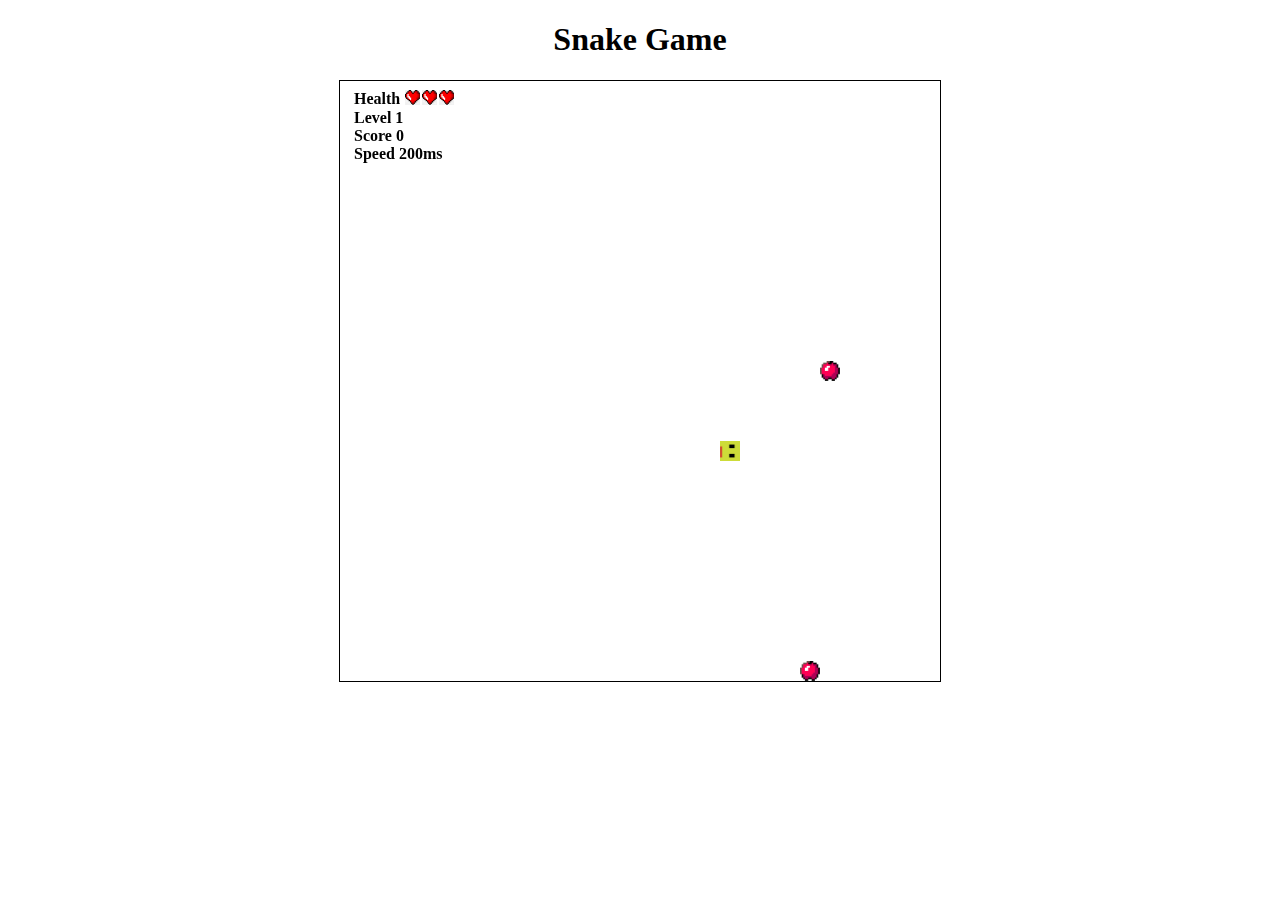
<file: index.html>
<!DOCTYPE html>
<html lang="en">
  <head>
    <meta charset="UTF-8" />
    <meta http-equiv="X-UA-Compatible" content="IE=edge" />
    <meta name="viewport" content="width=device-width, initial-scale=1.0" />
    <title>SE FE-5 Kelompok 4</title>
    <!-- Style -->
    <link rel="stylesheet" href="./assets/css/style.css" />
  </head>
  <body onload="draw();">
    <img id="snakeHead" src="./assets/image/head.png" style="display: none" />
    <img id="snakeBody" src="./assets/image/body.png" style="display: none" />
    <img id="apple" src="./assets/image/apple.png" style="display: none" />
    <h1>Snake Game</h1>
    <div class="boardContainer">
      <div class="uiContainer">
        <div class="ui">
          <div class="health">
            <p>Health</p>
            <div class="healthContainer"></div>
          </div>
          <p id="level">Level <span></span></p>
          <p id="score">Score <span></span></p>
          <p id="speed">Speed <span></span>ms</p>
        </div>
        <canvas
          id="snakeBoard"
          width="600"
          height="600"
          style="border: 1px solid #000000"
        ></canvas>
      </div>
    </div>
    <!-- Script -->
    <script type="text/javascript" src="./assets/js/script.js"></script>
  </body>
</html>
</file>
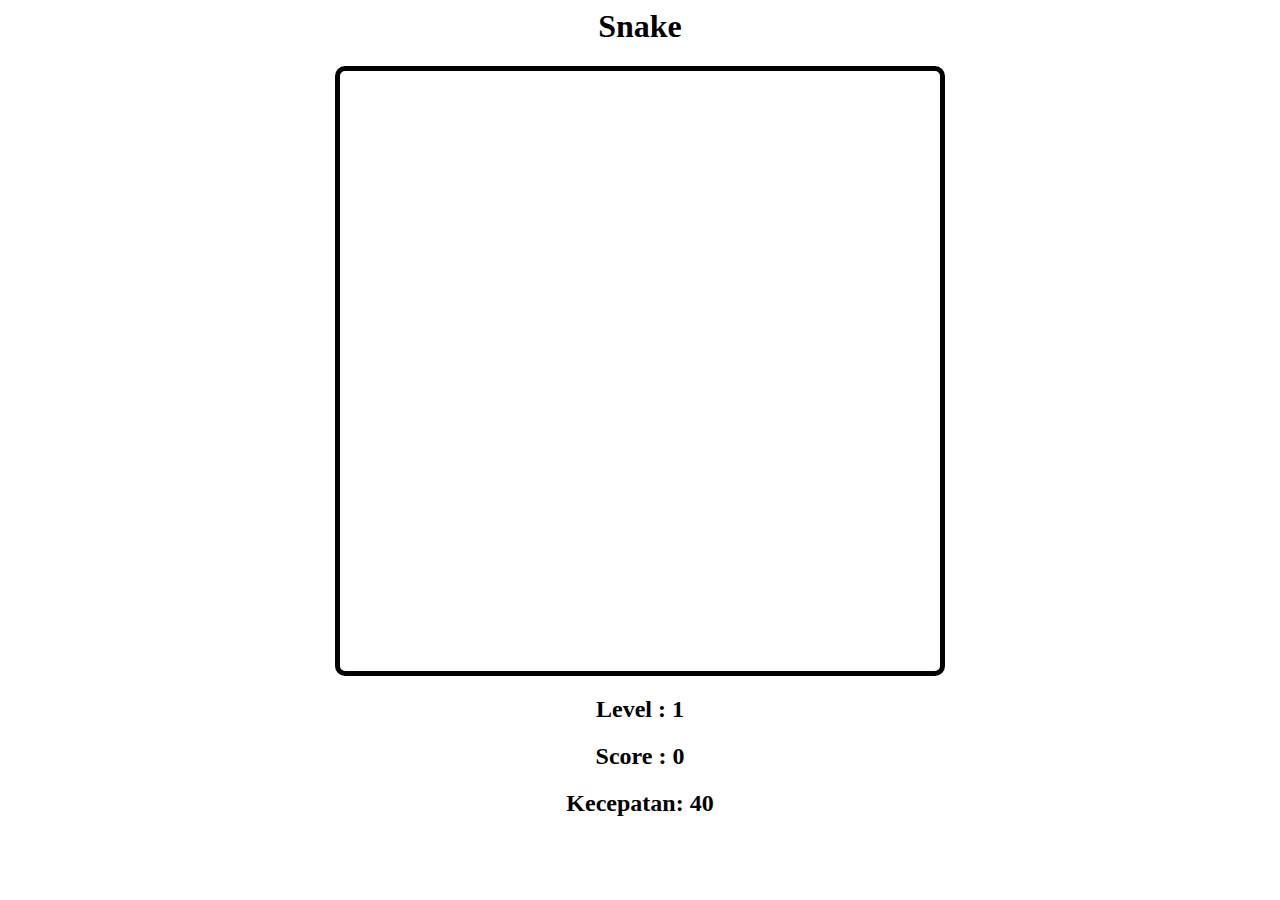
<file: snake-game/index.html>
<html>
    <head>
    </head>
        <script type="text/javascript" src="script.js"></script>
    <body align="center" onload="draw();">
        <h1>Snake</h1>
        <canvas id="snakeBoard" width="600" height="600" style="border:5px solid #000000; border-radius: 10px;"></canvas>
        <div>
            <h2>Level : <span id="lvl">1</span></h2>
            <h2>Score : <span id="score">0</span></h2>
            <h2>Kecepatan: <span id="speed"></span></h2>
        </div>
    </body>
</html>
</file>
<file: assets/css/style.css>
h1 {
  text-align: center;
}

.boardContainer {
  display: flex;
  flex-direction: row;
  justify-content: center;
}

.uiContainer {
  position: relative;
}

p {
  margin: 0;
  padding: 0;
}

.ui {
  position: absolute;
  top: 10px;
  left: 15px;
  font-weight: bold;
}

#level {
}

#level span {
}

#snakeBoard {
  margin: 0 auto;
}

.health {
  display: flex;
  flex-direction: row;
}

.health p {
  margin-right: 5px;
}

.healthContainer img {
  width: 15px;
  height: 15px;
  object-fit: cover;
  object-position: center;
  margin-right: 2px;
}
</file>
